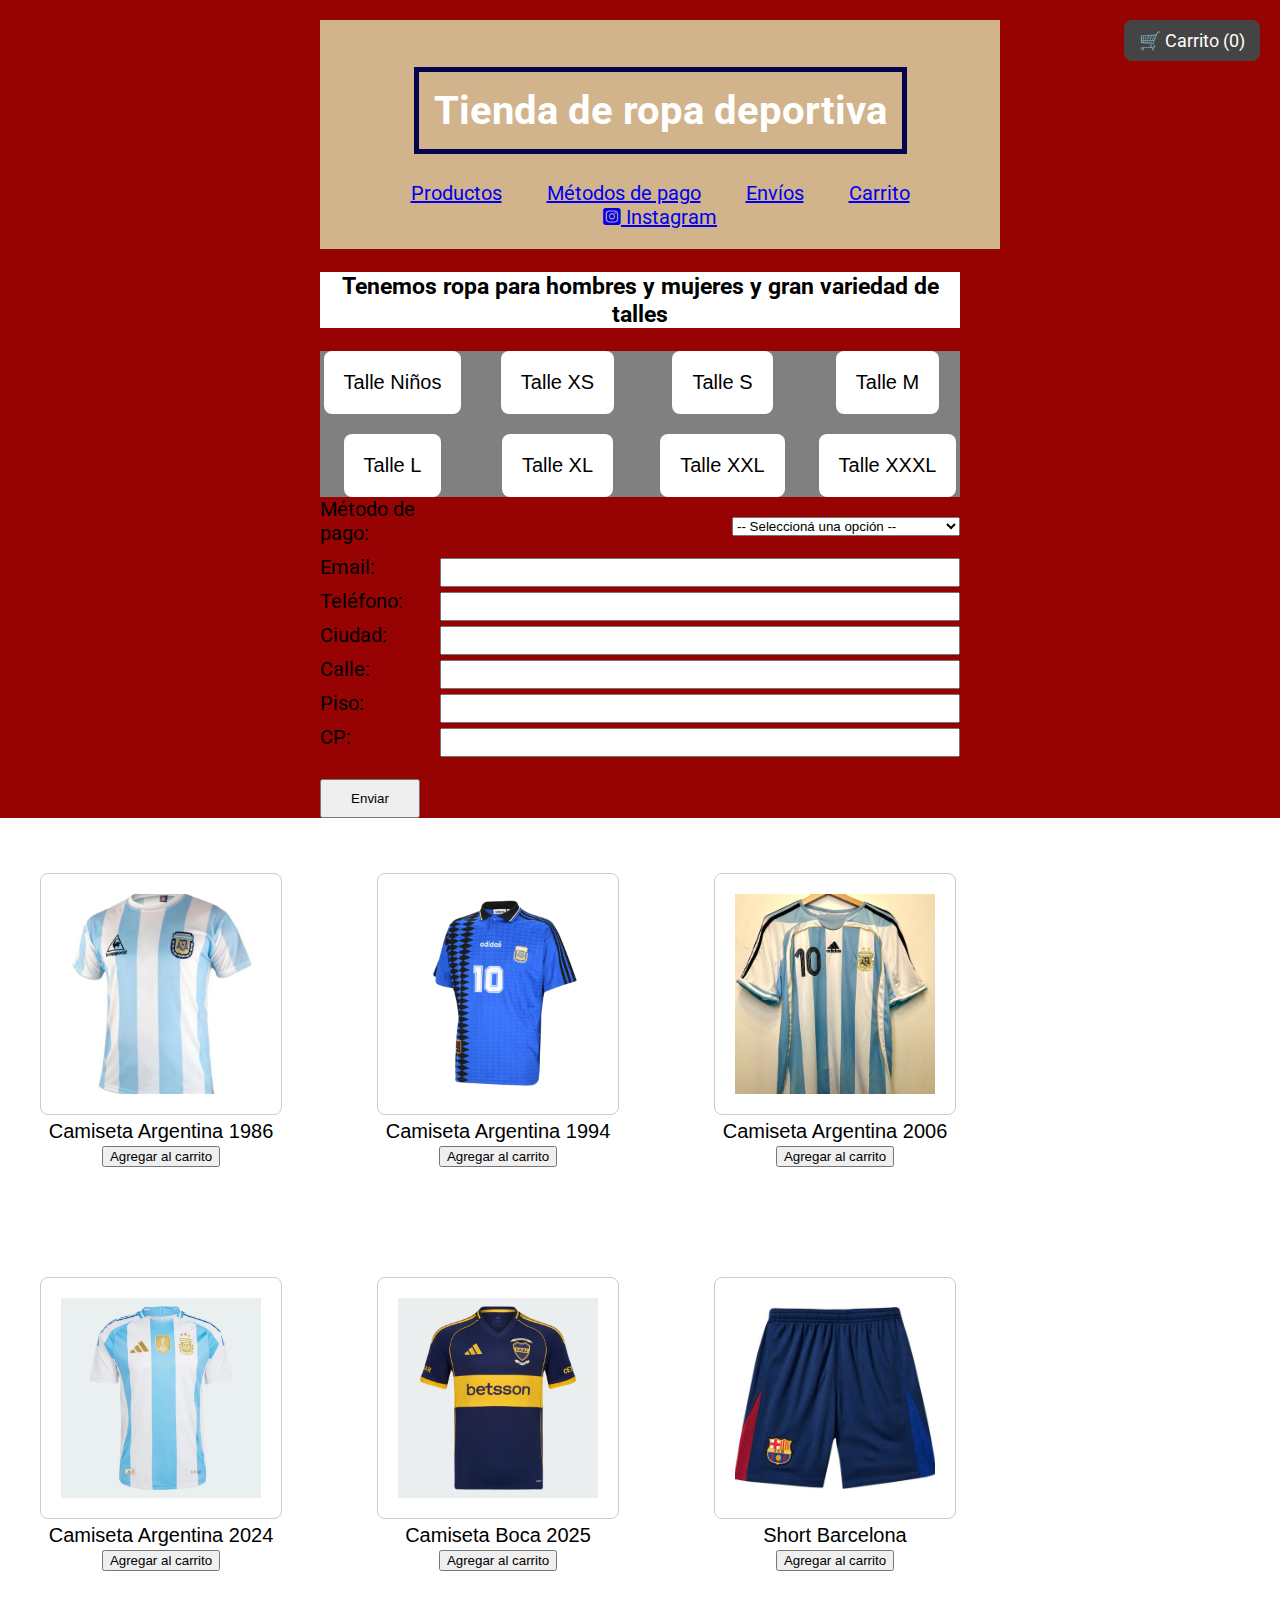
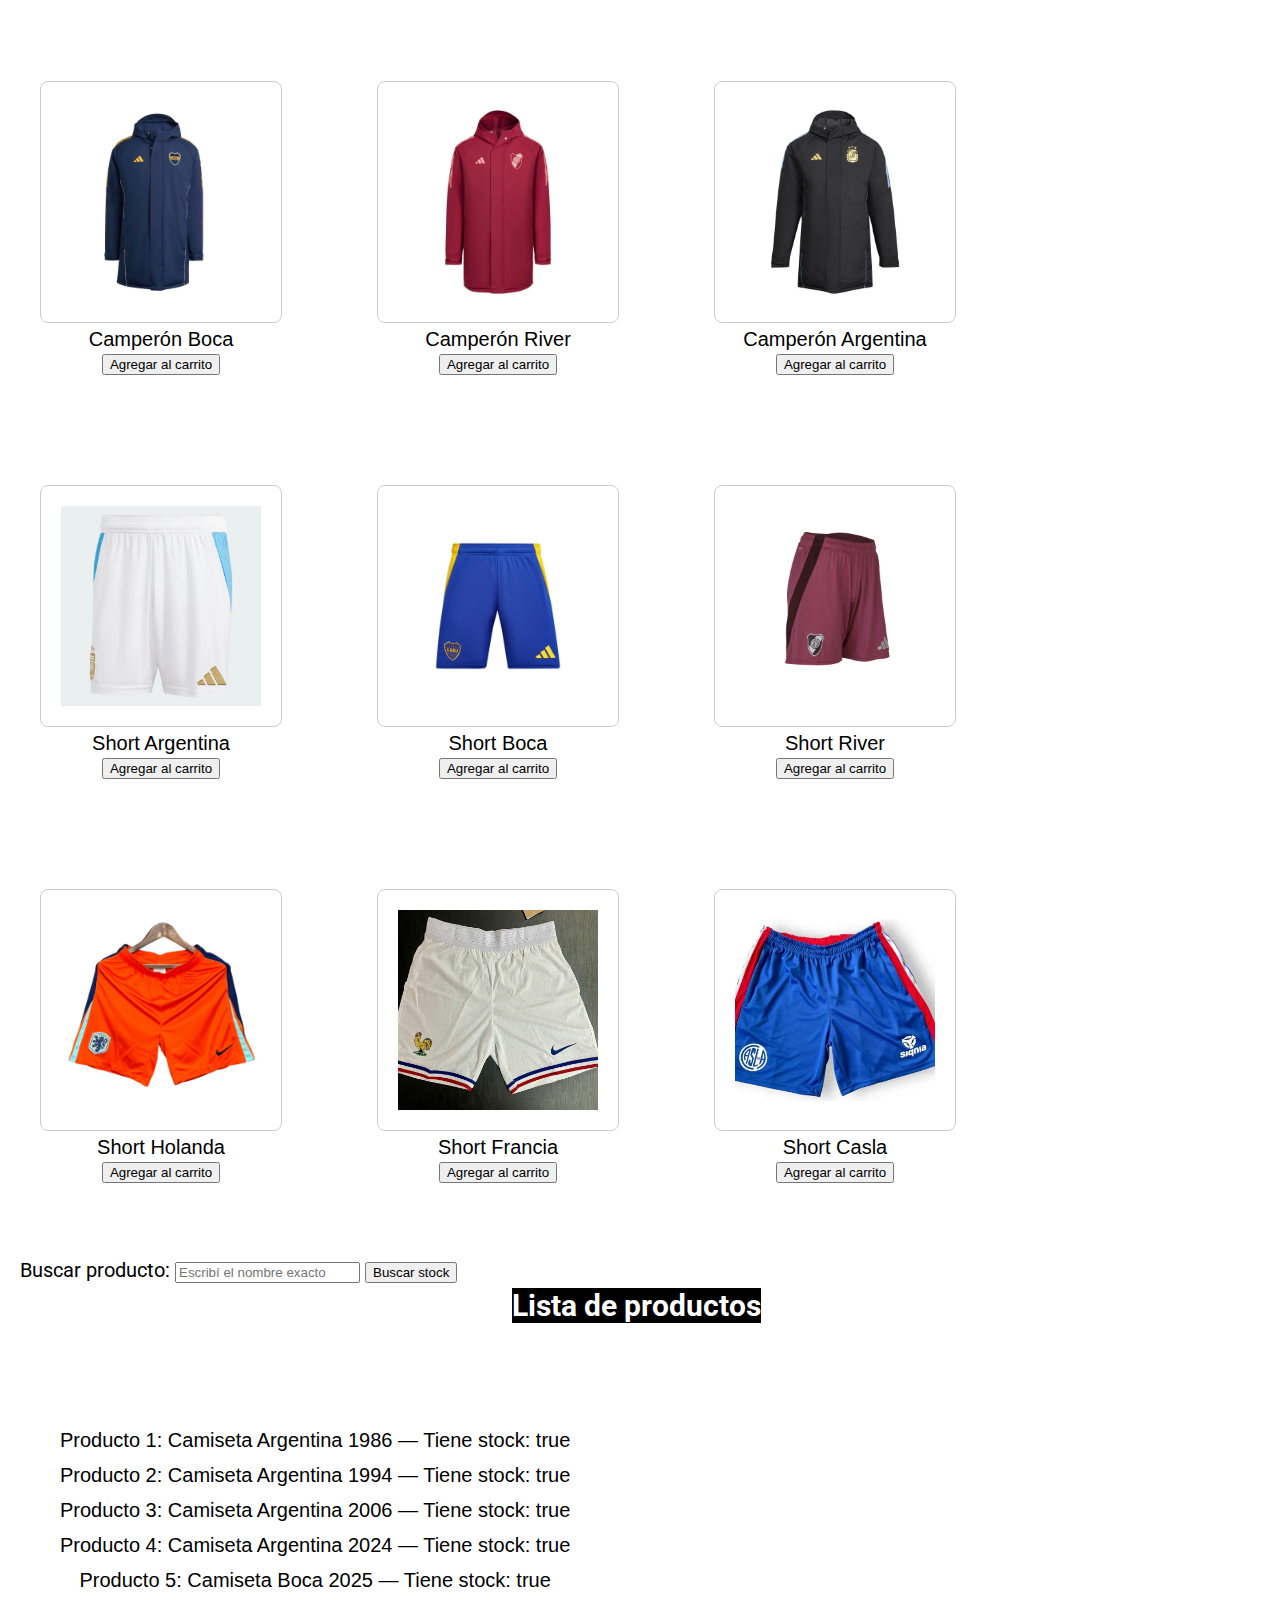
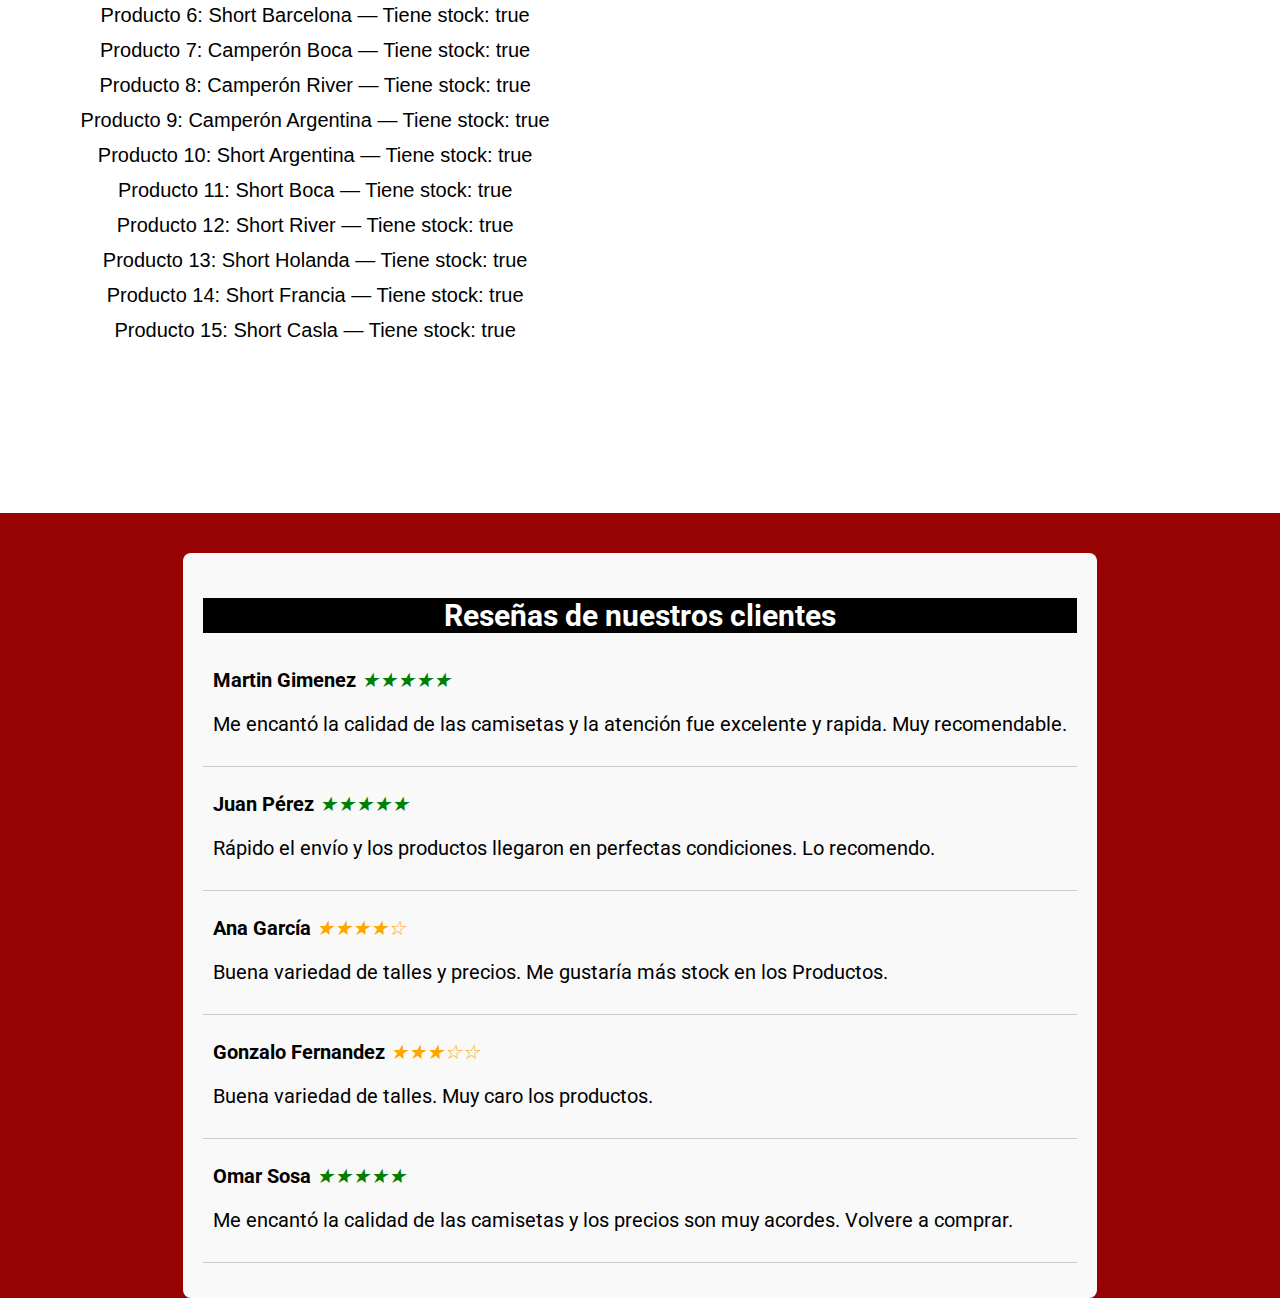
<file: index.html>
<!DOCTYPE html>
<html lang="en">
  <head>
    <meta charset="UTF-8" />
    <meta name="viewport" content="width=device-width, initial-scale=1.0" />
  <link rel="preconnect" href="https://fonts.googleapis.com">
  <link rel="preconnect" href="https://fonts.gstatic.com" crossorigin>
  <link href="https://fonts.googleapis.com/css2?family=Bebas+Neue&family=Roboto:ital,wght@0,100..900;1,100..900&display=swap" rel="stylesheet">
    <link rel="stylesheet" href="css/estilos_.css" />
    <link rel="stylesheet" href="https://cdnjs.cloudflare.com/ajax/libs/font-awesome/6.7.2/css/all.min.css">
    <script src="scripts.js"></script>
    <title>Document</title>
    
  </head>
  <body>
        <form action="https://formspree.io/f/xldbraop" method="POST">
          <header>
            <h1>Tienda de ropa deportiva</h1>
            <nav>
              <ul class="menu">
                <li><a href="#productos">Productos</a></li>
                <li><a href="https://media.a24.com/p/f54dbfd073d7c41a35febaf477c5d597/adjuntos/296/imagenes/009/307/0009307183/1200x675/smart/billetera-virtualpng.png" target="_blank">Métodos de pago</a></li>
                <li><a href="https://encrypted-tbn0.gstatic.com/images?q=tbn:ANd9GcT53aTisaHKuUEPsxCHzMj4sIPTi6y-b1n3kA&s" target="_blank">Envíos</a></li>
                <li><a href="#productos">Carrito</a></li>
                <li>
                  <a href="https://www.instagram.com/efpcamisetas" target="_blank">
                    <i class="fa-brands fa-square-instagram"></i> Instagram
                  </a>
                </li>
              </ul>
            </nav>
          </header>
<div id="carrito-icono" style="position: fixed; top: 20px; right: 20px; cursor: pointer; z-index: 1000; background: #444; color: white; padding: 10px 15px; border-radius: 8px; font-size: 18px; user-select: none;">
  🛒 Carrito (<span id="cantidad-carrito">0</span>)
</div>
<div id="carrito-desplegable" style="display:none; position: fixed; top: 60px; right: 20px; width: 300px; max-height: 400px; overflow-y: auto; background: white; border: 1px solid #ccc; box-shadow: 0 2px 10px rgba(0,0,0,0.3); border-radius: 8px; padding: 15px; z-index: 1000;">
  <h3>Carrito de compras</h3>
  <ul id="carrito-list" style="list-style: none; padding-left: 0; max-height: 300px; overflow-y: auto;"></ul>
  <button id="cerrar-carrito" style="margin-top:10px; padding:5px 10px; cursor:pointer;">Cerrar</button>
  <button id="finalizar-compra" onclick="finalizarCompra()">Finalizar compra</button>
</div>
         
<main>
  <h3>
    Tenemos ropa para hombres y mujeres y gran variedad de talles
  </h3>
</head>
<body>
  <div class="grid-container">
    <div class="item">Talle Niños</div>
    <div class="item">Talle XS</div>
    <div class="item">Talle S</div>
    <div class="item">Talle M</div>
    <div class="item">Talle L</div>
    <div class="item">Talle XL</div>
    <div class="item">Talle XXL</div>
     <div class="item">Talle XXXL</div>
  </div>
    <div class="grupo">
      <label for="metodo_pago">Método de pago:</label>
      <select id="metodo_pago" name="metodo_pago" required>
        <option value="">-- Seleccioná una opción --</option>
        <option value="debito">Tarjeta de débito</option>
        <option value="credito">Tarjeta de crédito</option>
        <option value="transferencia">Transferencia bancaria (30% OFF)</option>
        <option value="efectivo">Efectivo</option>
      </select>
    </div>
    
      <div class="grupo">
        <label for="email">Email:</label>
        <input type="text" id="email" name="email" required />
      </div>
    
      <div class="grupo">
        <label for="telefono">Teléfono:</label>
        <input type="number" id="telefono" name="numero" required />
      </div>
    
      <div class="grupo">
        <label for="ciudad">Ciudad:</label>
        <input type="text" id="ciudad" name="ciudad" required />
      </div>
    
      <div class="grupo">
        <label for="calle">Calle:</label>
        <input type="text" id="calle" name="calle" required />
      </div>
    
      <div class="grupo">
        <label for="piso">Piso:</label>
        <input type="number" id="piso" name="piso" required />
      </div>
    
      <div class="grupo">
        <label for="codigo_postal">CP:</label>
        <input type="number" id="codigo_postal" name="codigo_postal" required />
      </div>
    
      <button type="submit">Enviar</button>
    </form>
</div>
</main>
<footer>
  <div id="productos" class="galeria">
    <div id="productos" class="galeria">
  <div class="item">
    <img src="img/argentina1986.png" alt="Argentina 1986">
    <div class="texto">Camiseta Argentina 1986</div>
    <button onclick="agregarAlCarrito('Camiseta Argentina 1986')">Agregar al carrito</button>
  </div>
  <div class="item">
    <img src="img/argentina1994.png" alt="Argentina 1994">
    <div class="texto">Camiseta Argentina 1994</div>
    <button onclick="agregarAlCarrito('Camiseta Argentina 1994')">Agregar al carrito</button>
  </div>
  <div class="item">
    <img src="img/argentina2006.png" alt="Argentina 2006">
    <div class="texto">Camiseta Argentina 2006</div>
    <button onclick="agregarAlCarrito('Camiseta Argentina 2006')">Agregar al carrito</button>
  </div>
  <div class="item">
    <img src="img/argentina2024.png" alt="Argentina 2024">
    <div class="texto">Camiseta Argentina 2024</div>
    <button onclick="agregarAlCarrito('Camiseta Argentina 2024')">Agregar al carrito</button>
  </div>
  <div class="item">
    <img src="img/Camiseta-Boca-Juniors-Adidas-Authentic-Tercer-Uniforme-2425-Hombre.png" alt="Boca 2025">
    <div class="texto">Camiseta Boca 2025</div>
    <button onclick="agregarAlCarrito('Camiseta Boca 2025')">Agregar al carrito</button>
  </div>
  <div class="item">
    <img src="img/barcelonashort.png" alt="Short Barcelona">
    <div class="texto">Short Barcelona</div>
    <button onclick="agregarAlCarrito('Short Barcelona')">Agregar al carrito</button>
  </div>
  <div class="item">
    <img src="img/camperonboca.png" alt="Camperón Boca">
    <div class="texto">Camperón Boca</div>
    <button onclick="agregarAlCarrito('Camperón Boca')">Agregar al carrito</button>
  </div>
  <div class="item">
    <img src="img/camperonriver.png" alt="Camperón River">
    <div class="texto">Camperón River</div>
    <button onclick="agregarAlCarrito('Camperón River')">Agregar al carrito</button>
  </div>
  <div class="item">
    <img src="img/Camperon-Argentina.png" alt="Camperón Argentina">
    <div class="texto">Camperón Argentina</div>
    <button onclick="agregarAlCarrito('Camperón Argentina')">Agregar al carrito</button>
  </div>
  <div class="item">
    <img src="img/shortargetina.png" alt="Short Argentina">
    <div class="texto">Short Argentina</div>
    <button onclick="agregarAlCarrito('Short Argentina')">Agregar al carrito</button>
  </div>
  <div class="item">
    <img src="img/shortboca.png" alt="Short Boca">
    <div class="texto">Short Boca</div>
    <button onclick="agregarAlCarrito('Short Boca')">Agregar al carrito</button>
  </div>
  <div class="item">
    <img src="img/shortriver.png" alt="Short River">
    <div class="texto">Short River</div>
    <button onclick="agregarAlCarrito('Short River')">Agregar al carrito</button>
  </div>
  <div class="item">
    <img src="img/shortHolanda.png" alt="Short Holanda">
    <div class="texto">Short Holanda</div>
    <button onclick="agregarAlCarrito('Short Holanda')">Agregar al carrito</button>
  </div>
  <div class="item">
    <img src="img/shortFrancia.jpg" alt="Short Francia">
    <div class="texto">Short Francia</div>
    <button onclick="agregarAlCarrito('Short Francia')">Agregar al carrito</button>
  </div>
  <div class="item">
    <img src="img/shortCasla.jpg" alt="Short Casla">
    <div class="texto">Short Casla</div>
    <button onclick="agregarAlCarrito('Short Casla')">Agregar al carrito</button>
  </div>
</div>
<div>
  <label for="buscarProducto">Buscar producto:</label>
  <input type="text" id="buscarProducto" placeholder="Escribí el nombre exacto" />
  <button onclick="buscarStock()">Buscar stock</button>
  <p id="mensajeStock"></p>
</div>

<h2 style="margin-top: 30px;">Lista de productos</h2>
<ul id="listaProductos"></ul>
<ul id="conStock"></ul>
<ul id="sinStock"></ul>

</table>
<div class="media-container">
  <div class="map">
    <iframe src="https://www.google.com/maps/embed?pb=!1m14!1m12!1m3!1d28956.374351210525!2d-58.45193394880995!3d-34.66710181058883!2m3!1f0!2f0!3f0!3m2!1i1024!2i768!4f13.1!5e1!3m2!1ses-419!2sar!4v1746051116030!5m2!1ses-419!2sar"
      width="200%" height="300" style="border:0;" allowfullscreen="" loading="lazy" referrerpolicy="no-referrer-when-downgrade"></iframe>
  <div class="video">
    <iframe width="200%" height="300" src="https://www.youtube.com/embed/4jImHxgHdMU?si=WJhZ9LzRkkOkaeRE" title="YouTube video player"
      frameborder="0" allow="accelerometer; autoplay; clipboard-write; encrypted-media; gyroscope; picture-in-picture; web-share"
      referrerpolicy="strict-origin-when-cross-origin" allowfullscreen></iframe>
  </div>
</div>

  </footer>
  <section id="reseñas" style="margin-top: 40px; padding: 20px; background-color: #f9f9f9; border-radius: 8px;">
  <h2>Reseñas de nuestros clientes</h2>
  <div class="reseña" style="margin-bottom: 15px; padding: 10px; border-bottom: 1px solid #ccc;">
    <strong>Martin Gimenez</strong> <em style="color: green;">★★★★★</em>
    <p>Me encantó la calidad de las camisetas y la atención fue excelente y rapida. Muy recomendable.</p>
  </div>
  <div class="reseña" style="margin-bottom: 15px; padding: 10px; border-bottom: 1px solid #ccc;">
    <strong>Juan Pérez</strong> <em style="color: green;">★★★★★</em>
    <p>Rápido el envío y los productos llegaron en perfectas condiciones. Lo recomendo.</p>
  </div>
  <div class="reseña" style="margin-bottom: 15px; padding: 10px; border-bottom: 1px solid #ccc;">
    <strong>Ana García</strong> <em style="color: orange;">★★★★☆</em>
    <p>Buena variedad de talles y precios. Me gustaría más stock en los Productos.</p>
  </div>
  <div class="reseña" style="margin-bottom: 15px; padding: 10px; border-bottom: 1px solid #ccc;">
    <strong>Gonzalo Fernandez</strong> <em style="color: orange;">★★★☆☆</em>
    <p>Buena variedad de talles. Muy caro los productos.</p>
  </div>
  <div class="reseña" style="margin-bottom: 15px; padding: 10px; border-bottom: 1px solid #ccc;">
    <strong>Omar Sosa</strong> <em style="color: green;">★★★★★</em>
    <p>Me encantó la calidad de las camisetas y los precios son muy acordes. Volvere a comprar. </p>
  </div>
</section>
</body>
</html>
</file>
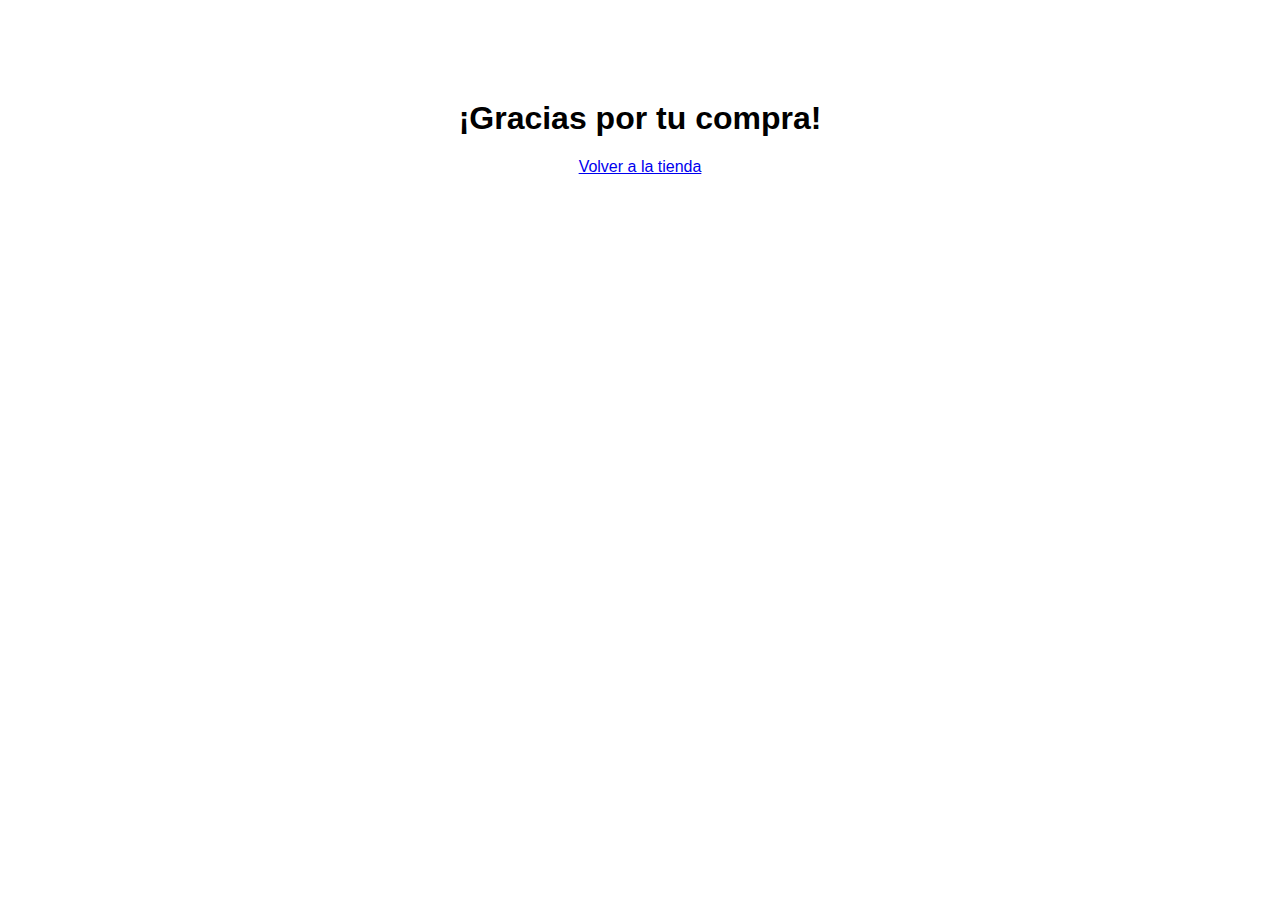
<file: finalizarcompra.html>
<!DOCTYPE html>
<html lang="es">
<head>
  <meta charset="UTF-8">
  <title>Compra Finalizada</title>
  <style>
    body {
      font-family: Arial, sans-serif;
      text-align: center;
      margin-top: 100px;
    }
  </style>
</head>
<body>
  <h1>¡Gracias por tu compra!</h1>
  <a href="index.html">Volver a la tienda</a>
</body>
</html>
</file>
<file: css/estilos_.css>
html,
body {
    font-family: "Roboto", sans-serif;
    height: 100%;
    margin: 0;
    display: flex;
    flex-direction: column;
    align-items: center;
    font-size: 20px;
    background-color: #970303;
}

.contenedor {
    width: 80%;
    max-width: 1200px;
    background-color: white;
}


header {
    width: 100%;
    background-color: tan;
    color: white;
    text-align: center;
    padding: 20px;
}


h1 {
    color: white;
    display: inline-block;
    padding: 15px;
    border: 5px solid rgb(4, 4, 80);
}


h2 {
    color: white;
    background-color: black;
    text-align: center
}


h3 {
    text-align: center;
    background-color: white;
}


.menu {
    list-style: none;
    padding: 0;
    margin: 0;
    text-align: center;
}

.menu li {
    display: inline-block;
    margin: 0 20px;
}


main {
    flex: 1;
}


footer {
    text-align: center;
    padding: 20px;
    background-color: white;
}


.menu-izquierda {
    padding: 20px;
}


form {
    margin-top: 20px;
    display: flex;
    flex-direction: column;
    align-self: center;
    margin-left: 0;
    text-align: left;
    color: black;
    width: 50%;
}

form label {
    margin-bottom: 10px;
}

form textarea {
    width: 100%;
    padding: 5px;
    margin-top: 5px;
}

form button {
    width: 100px;
    margin-top: 20px;
    padding: 10px;
    align-self: center;
}


img {
    width: 300px;
    padding: 20px;
    margin-top: 15px;
}


.grid-container {
    display: grid;
    grid-template-columns: repeat(4, 1fr);
    grid-template-rows: auto 1fr;
    gap: 1rem;
    place-items: center;
    background-color: gray;
    color: black;
}

.item {
    background-color: white;
    padding: 20px;
    text-align: center;
    border-radius: 8px;
    font-size: 20px;
    font-family: Arial, sans-serif;
}

.grupo {
    display: flex;
    justify-content: space-between;
    align-items: center;
}

.grupo label {
    width: 120px;
}

.grupo input {
    flex: 1;
    padding: 5px;
}


.galeria {
    display: flex;
    flex-wrap: wrap;
    justify-content: flex-start;
    gap: 55px;
}

.galeria img {
    width: 200px;
    height: 200px;
    object-fit: cover;
    border: 1px solid #ccc;
    border-radius: 8px;
}

.map,
.video {
    width: 200px;
    padding: 20px;
}

#listaProductos {
  list-style: none; /* quita los puntos */
  padding-left: 1;  /* quita sangría izquierda */
  margin-left: 1;
  font-family: Arial, sans-serif;
}

#listaProductos li {
  padding: 6px 0;   /* espacio vertical entre ítems */
  margin: 0;
}

#conStock li {  padding-left: 1;  /* quita sangría izquierda */
  margin-left: 1;
  font-family: Arial, sans-serif;
}
#conStock li {
  padding: 6px 0;   /* espacio vertical entre ítems */
  margin: 0;
}
#sinStock li {  padding-left: 1;  /* quita sangría izquierda */
  margin-left: 1;
  font-family: Arial, sans-serif;
}
#sinStock li {
  padding: 6px 0;   /* espacio vertical entre ítems */
  margin: 0;
}

#mensajeStock {
  font-weight: bold;
  margin-top: 10px;
}

#conStock, #sinStock {
  display: none;
}
</file>
